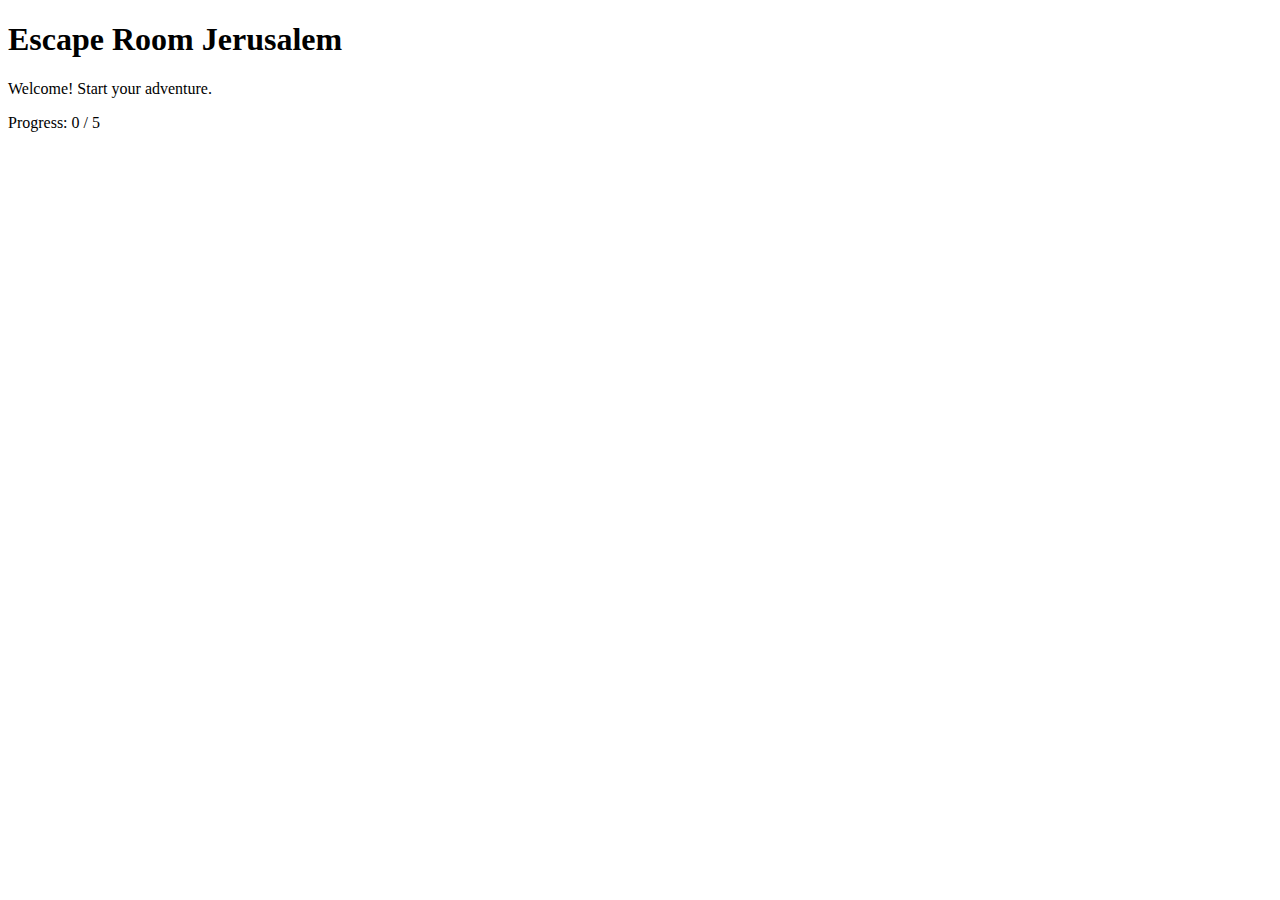
<file: App.html>
<!DOCTYPE html>
<html>
<head>
  <title>Escape Room App</title>
  <style>
    /* Add CSS styles for your app here */
  </style>
</head>
<body>
  <div id="game-screen">
    <h1>Escape Room Jerusalem</h1>
    <div id="hint-container">
      <p id="hint-text">Welcome! Start your adventure.</p>
    </div>
    <div id="progress-tracker">
      <p>Progress: <span id="progress">0</span> / <span id="total-hints">5</span></p>
    </div>
  </div>

  <script>
    // JavaScript code for the app

    // Array of famous places, hints, and coordinates
    const places = [
      {
        name: "Place 1",
        hint: "Hint for Place 1",
        latitude: 31.788441,
        longitude: 35.206206
      },
      // Add more places as needed
    ];

    // Function to display the hint based on user's location
    function displayHint(position) {
      const userLatitude = position.coords.latitude;
      const userLongitude = position.coords.longitude;

      places.forEach(place => {
        const distance = getDistance(userLatitude, userLongitude, place.latitude, place.longitude);
        if (distance < 0.05) { // Adjust the distance threshold as needed
          document.getElementById("hint-text").textContent = place.hint;
          incrementProgress();
        }
      });
    }

    // Function to calculate the distance between two coordinates using the Haversine formula
    function getDistance(lat1, lon1, lat2, lon2) {
      const radius = 6371; // Radius of the Earth in kilometers

      const dLat = toRadians(lat2 - lat1);
      const dLon = toRadians(lon2 - lon1);

      const a =
        Math.sin(dLat / 2) * Math.sin(dLat / 2) +
        Math.cos(toRadians(lat1)) * Math.cos(toRadians(lat2)) *
        Math.sin(dLon / 2) * Math.sin(dLon / 2);

      const c = 2 * Math.atan2(Math.sqrt(a), Math.sqrt(1 - a));

      const distance = radius * c;
      return distance;
    }

    // Function to convert degrees to radians
    function toRadians(degrees) {
      return degrees * (Math.PI / 180);
    }

    // Function to increment the progress counter
    function incrementProgress() {
      const progressElement = document.getElementById("progress");
      const progress = parseInt(progressElement.textContent);
      const totalHints = places.length;

      if (progress < totalHints) {
        progressElement.textContent = progress + 1;
      }
    }

    // Request location and call the displayHint function
    if ("geolocation" in navigator) {
      navigator.geolocation.watchPosition(displayHint);
    } else {
      console.log("Geolocation is not supported by this browser.");
    }
  </script>
</body>
</html>
</file>
